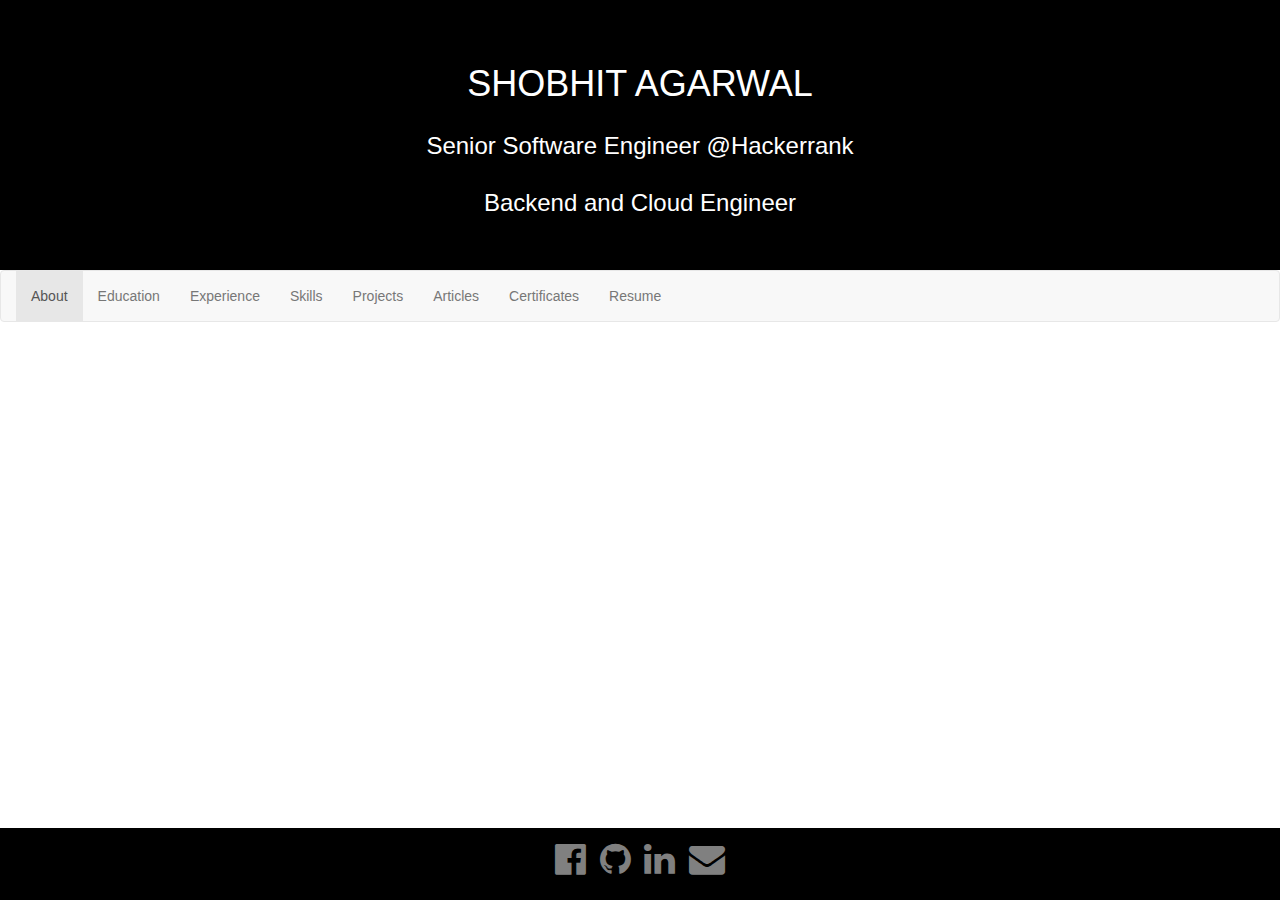
<file: index.html>
<!DOCTYPE html><html><head><meta charset=utf-8><meta name=viewport content="width=device-width,initial-scale=1,maximum-scale=1,user-scalable=no"><title>Portfolio</title><link rel="shortcut icon" type=image/png href=/static/favicon.ico><link rel=stylesheet href=https://cdnjs.cloudflare.com/ajax/libs/font-awesome/4.7.0/css/font-awesome.min.css><link rel=stylesheet href=https://maxcdn.bootstrapcdn.com/bootstrap/3.3.7/css/bootstrap.min.css><script src=https://ajax.googleapis.com/ajax/libs/jquery/3.3.1/jquery.min.js></script><script src=https://maxcdn.bootstrapcdn.com/bootstrap/3.3.7/js/bootstrap.min.js></script><script async src="https://www.googletagmanager.com/gtag/js?id=UA-140314609-1"></script><script>window.dataLayer = window.dataLayer || [];
    function gtag(){dataLayer.push(arguments);}
    gtag('js', new Date());

    gtag('config', 'UA-140314609-1');</script><link href=/static/css/app.9a5ad80a63c5f149fb9ce911196109d9.css rel=stylesheet></head><body style="overflow-x: hidden; margin: 0; box-sizing: border-box;"><div id=app style="display: flex;
  flex-flow: column;"></div><script type=text/javascript src=/static/js/manifest.2ae2e69a05c33dfc65f8.js></script><script type=text/javascript src=/static/js/vendor.2420502e2b2c7f321d64.js></script><script type=text/javascript src=/static/js/app.fe8dc34922c99a198df6.js></script></body></html>
</file>
